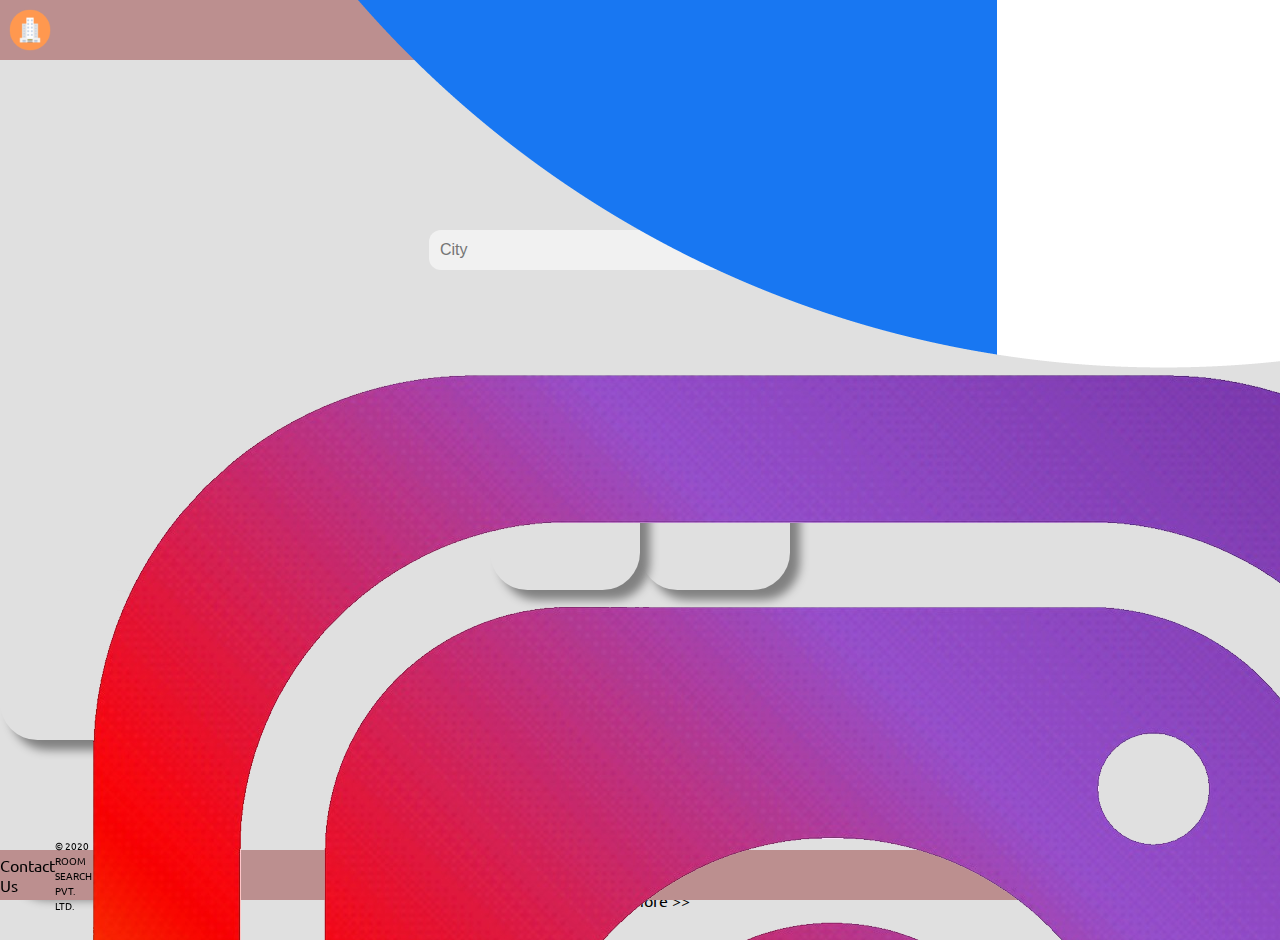
<file: index.html>
<!DOCTYPE html>
<html>
<head>
    <link rel="stylesheet" href="styles/index.css">
    <link rel="stylesheet" href="styles/common.css">
    <link href="https://fonts.googleapis.com/css2?family=Ubuntu&display=swap" rel="stylesheet">
    
</head>
<body>
    <div class="container">
    <header id="header">
        <img class="logo" src="assests/images/logo.png"  />
        <span><a class="login" href="login.html">Login</a></span>
    </header>
       
        <div id="Content">
            <section id="search">
                <form action="" id="searching"> <input type="text" placeholder="City">
                </form>
            </section>
        </div>
       
        <div class="cities">
            <a href="list.html">
                <div class="card-content" style="background-image:url('https://media-cdn.tripadvisor.com/media/photo-s/15/33/fe/a2/new-delhi.jpg');"></div>
                        <div class="overlay" style="display: none; background-image: linear-gradient(rgba(0, 0, 0, 0.5), rgba(0, 0, 0, 0.4)), url('https://media-cdn.tripadvisor.com/media/photo-s/15/33/fe/a2/new-delhi.jpg');"><a href="list.html">Delhi</a></div>
                     
                        <div class="card-content" style="background-image:url('https://media-cdn.tripadvisor.com/media/photo-s/15/33/fc/f0/goa.jpg');"></div>
                        <div class="overlay" style="display: none; background-image: linear-gradient(rgba(0, 0, 0, 0.5), rgba(0, 0, 0, 0.4)), url('https://media-cdn.tripadvisor.com/media/photo-s/15/33/fc/f0/goa.jpg');">Goa</div>
                    </div>

                    <div class="card-content" style="background-image:url('https://media-cdn.tripadvisor.com/media/photo-s/0f/98/f7/df/charminar.jpg');"></div>
                    <div class="overlay" style="display: none; background-image: linear-gradient(rgba(0, 0, 0, 0.5), rgba(0, 0, 0, 0.4)), url('https://media-cdn.tripadvisor.com/media/photo-s/0f/98/f7/df/charminar.jpg');">Hyderabad</div>

                    <div class="card-content" style="background-image:url('https://media-cdn.tripadvisor.com/media/photo-s/15/33/fe/ac/kolkata-calcutta.jpg');"></div>
                    <div class="overlay" style="display: none; background-image: linear-gradient(rgba(0, 0, 0, 0.5), rgba(0, 0, 0, 0.4)), url('https://media-cdn.tripadvisor.com/media/photo-s/15/33/fe/ac/kolkata-calcutta.jpg');">Kolkata</div>

                    

                    <section id="view">
            <a href="#">View more >></a>
        </section>
        <footer id="footer">
        <a  href="contact.html">Contact Us</a>
                <p style="font-size: 10px;">© 2020 ROOM SEARCH PVT. LTD.</p>
                <div class="socials">
                    <a href="https://www.facebook.com/"><img src="assests/images/facebook.png" alt="Facebook Logo"></a>
                    <a href="https://www.instagram.com/"><img src="assests/images/instagram.png" alt="Instagram Logo"></a>
                    <a href="https://twitter.com/"><img src="assests/images/twitter.png" alt="Twitter Logo"></a>
                </div>
               
            </footer>

        </div>
            
        </footer>

       
    </div>


    


    
</body>
</html>
</file>
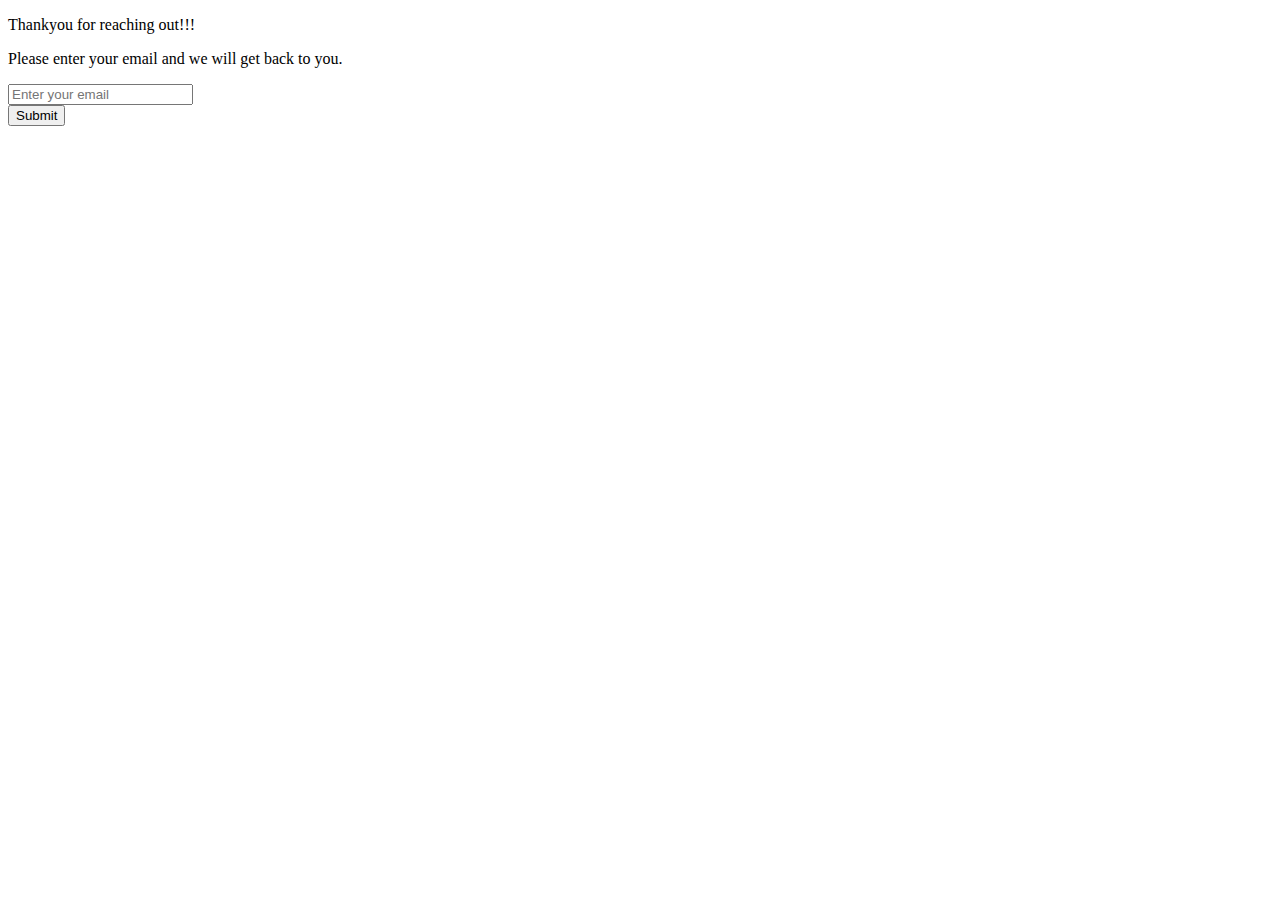
<file: contact.html>
<!DOCTYPE html>
<html >
<head>
   
</head>
<body>
    <p>Thankyou for reaching out!!!</p>
<p>Please enter your email and we will get back to you.</p>

<form action="file:///C:/Users/Lenovo/Downloads/Hotel_Booking_Website_%20Project/index.html" >
    
    <input type="text" placeholder="Enter your email" name="email" required autocomplete="off"><br>
    <button type="submit">Submit</button> 
    
</body>
</html>
</file>
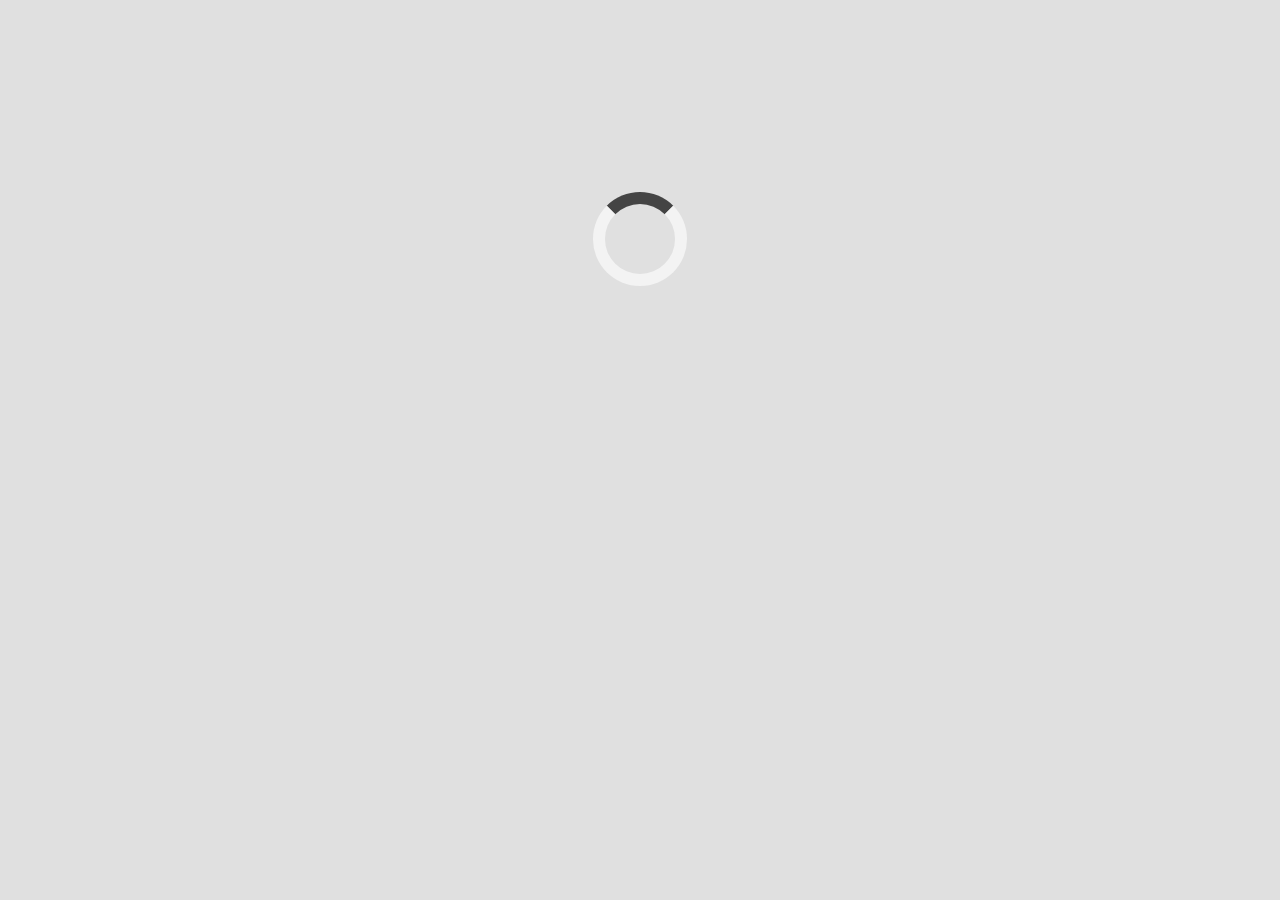
<file: loader.html>
<!DOCTYPE html>
<html>
<head>
    <link rel="stylesheet" href="styles/loader.css">
    <link rel="stylesheet" href="styles/common.css">
    
</head>
<body>
     <div class="loader">
     <div id="container"></div>
    </div>
</body>
</html>
</file>
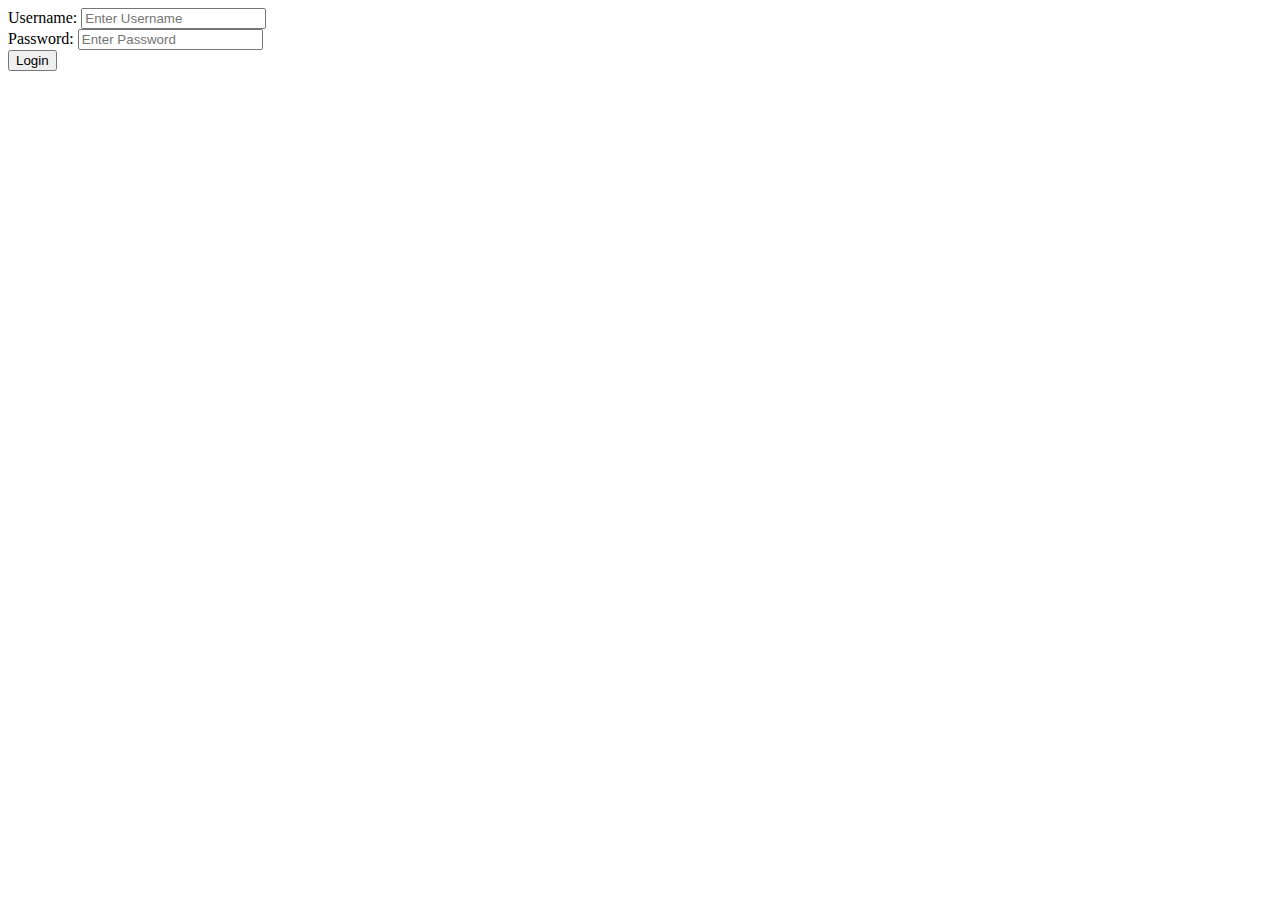
<file: login.html>
<!doctype html>
<html lang="en">
    <head>
        <meta charset="utf-8">
        <meta name="viewport" content="width=device-width, initial-scale=1">
        <link href="https://cdn.jsdelivr.net/npm/bootstrap@5.1.3/dist/css/bootstrap.min.css" rel="stylesheet" integrity="sha384-1BmE4kWBq78iYhFldvKuhfTAU6auU8tT94WrHftjDbrCEXSU1oBoqyl2QvZ6jIW3" crossorigin="anonymous">
        <title>Hello, world!</title>
        <title>Login</title>
        <link rel="stylesheet" href="https://fonts.googleapis.com/css2?family=Ubuntu&display=swap">
    </head>
    <body>
      <div class="main-wrapper">

        <form action="index.html" method="get" autocomplete="off" >
            <div class="form-item">
                <label for="username">Username:</label>
                <input type="text" id="username" name="username" placeholder="Enter Username" required>
            </div>
            <div class="form-item">
                <label for="password">Password:</label>
                <input type="password" id="password" name="password" placeholder="Enter Password" required>
            </div>
            <input type="submit" value="Login">
        </form>

    </div>

    <script src="https://cdn.jsdelivr.net/npm/bootstrap@5.1.3/dist/js/bootstrap.bundle.min.js" integrity="sha384-ka7Sk0Gln4gmtz2MlQnikT1wXgYsOg+OMhuP+IlRH9sENBO0LRn5q+8nbTov4+1p" crossorigin="anonymous"></script>

</body>
</html>
</file>
<file: styles/index.css>
.logo{
    height: 60px;
    width:60px;
}
.place  {
    height: 150px;
    width: 150px;
    padding: 4%;
    border-radius: 25%;
}
.media{
    height: 20px;
    width: 22px;
    float: right;
    
}
#paragraph > p {
    margin: 0%;
}

    

#search {
    background-image: url(https://media-cdn.tripadvisor.com/media/photo-o/14/10/2e/af/india.jpg);
    height: 380px;
    background-position: center;
    background-size: cover;
    background-repeat: no-repeat;
    display: flex;
    align-items: center;
        justify-content: center;
}


.cities{
    display: flex;
    justify-content: center;
    align-items: center;
    
}
   #searching > input {
    
        background-color: #f1f1f1;
        border: 1px solid transparent;
        border-radius: 12px;
        width: 400px;
        font-size: 16px;
        padding: 10px;
        
   }
   .login{
    color: black;
    float: right;
    margin-right: 2%;
    margin-top: 1.5%;
   }
   #view{
    
        text-align: center;
        margin-bottom: 30px;
   }
   #view>a {
    text-decoration: none;
    color: black;
   }
   #Contact1 > a{
    text-decoration: none;
    color: black;   
    margin-left: 40px;
}
 
#paragraph > p {
    margin-bottom: 0%;
    margin-top: 18%; 
     vertical-align: middle;

}

.card-content {
	width: 150px;
	height: 150px;
	border-radius: 25%;
	box-shadow: 10px 10px 10px grey;
	background-size: cover;
	background-position: center;
	background-repeat: no-repeat;
}
.overlay a {
	color: white;
}
.overlay {
	width: 150px;
	height: 150px;
	border-radius: 25%;
	box-shadow: 10px 10px 10px grey;
	color: white;
	display: flex;
	justify-content: center;
	align-items: center;
	background-size: cover;
	background-position: center;
	background-repeat: no-repeat;
}
.city-card-item {
	margin: 4%;
}
.city-card-item:hover .card-content {
	display: none;
}
.city-card-item:hover .overlay {
	display: flex!important;
	cursor: pointer;
}
.city-card-item p {
	justify-self: center;
	align-self: center;
}
.socials {
	margin-right: 3%;
}
</file>
<file: styles/common.css>
body {
    height: 100%;
    width: 100%;
    margin: 0px;
    background-color: #e0e0e0;
    font-family: "Ubuntu", sans-serif;
  }
  header {
    background-color: rosybrown;
    position: sticky;
    display: flex;
    flex-direction: row;
    justify-content: space-between;
    align-items: center;
    left: 0;
    top: 0;
    width: 100%;
    height: 60px;
    z-index: 500;
  }
  footer {
    background-color: rosybrown;
    position: fixed;
    display: flex;
    flex-direction: row;
    justify-content: space-between;
    align-items: center;
    left: 0;
    bottom: 0;
    width: 100%;
    height: 50px;
    z-index: 500;
  }
  a {
    text-decoration: none;
    color: black;
  }
  #Main {
    height: 100%;
    width: 100%;
    margin: 0px;
  }
  #logo {
    height: 60px;
    width: 60px;
    margin-left: 1%;
  }
  #loginButton {
    margin-right: 2%;
  }
  #social {
    margin-right: 2%;
  }
  #copyright {
    font-size: 12px;
  }
  #contactLink {
    margin-left: 2%;
  }
  .socialMedia {
    height: 20px;
    width: 22px;
  }
  #Main {
    display: none;
  }
</file>
<file: styles/loader.css>
.loader{
    height: 70px;
    width: 70px;
    border-radius: 50%;
    border: 12px solid #f3f3f3;
    border-top: 12px solid #444444;
    margin: 15% auto;
}
</file>
